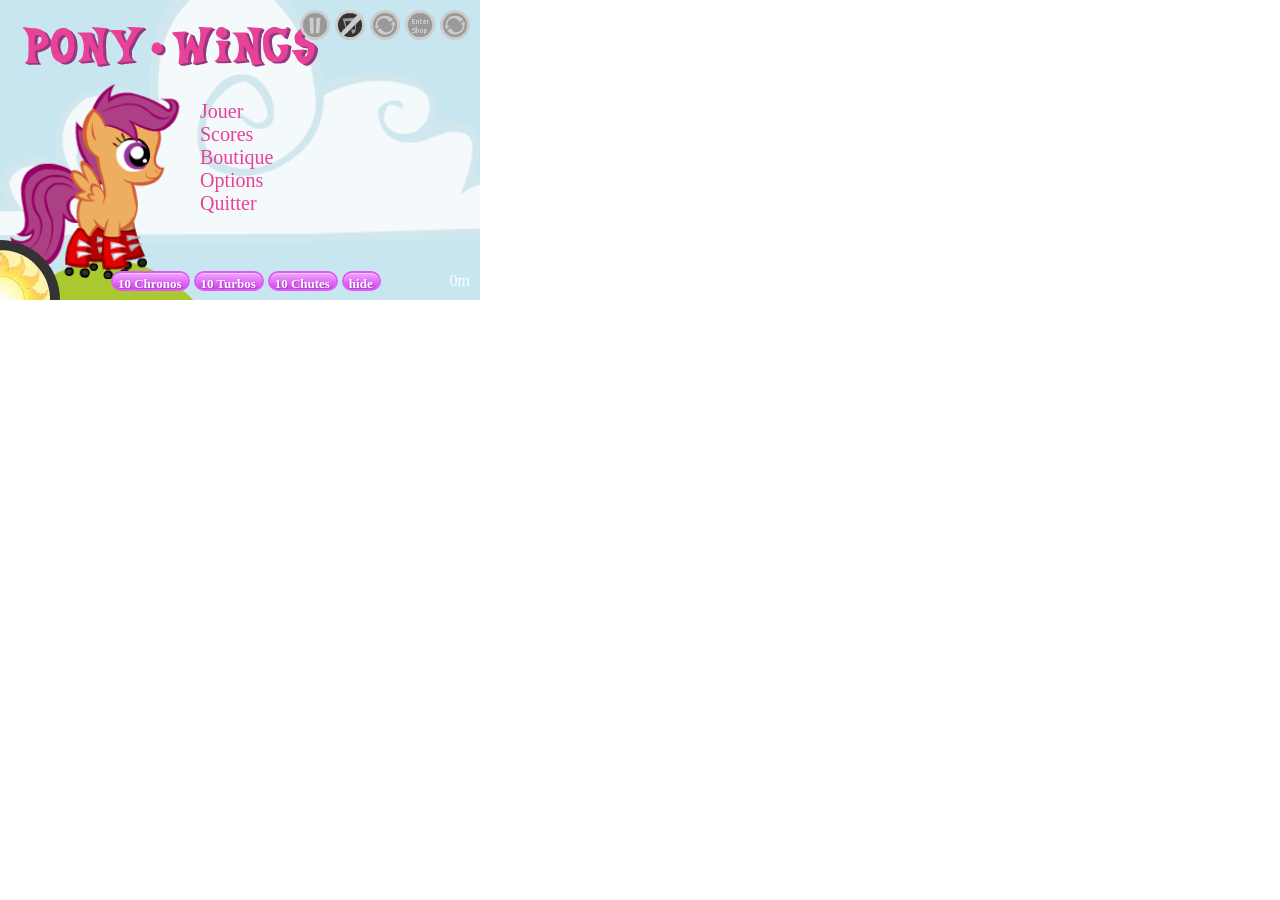
<file: castofly/index.html>
<!DOCTYPE html>

<!-- Update your html tag to include the itemscope and itemtype attributes -->
<html itemscope itemtype="http://schema.org/Game">

   <head>  
	<meta http-equiv="content-type" content="text/html; charset=UTF-8"/>   
   
     <!-- SOME METAINFO  -->
     <title>PONY WINGS</title>
     <LINK href="css/game.css" rel="stylesheet" type="text/css">
	 <base target="_blank" />
	 <link rel="icon" type="image/ico" href="art/favicon/scootwing.ico?">

	 <!-- Add the following three tags inside head -->
	 <meta itemprop="name" content="Pony Wings">
	 <meta itemprop="description" content="This would be a description of the content your users are sharing">
	 <meta itemprop="image" content="http://ponywings.nutcasenightmare.com">
     
     <!-- IOS STUFF -->
     <meta name="viewport" content="user-scalable=no, width=device-width, initial-scale=1.0, maximum-scale=1.0"/>
     <meta name="apple-mobile-web-app-capable" content="yes" />
     <meta name="apple-mobile-web-app-status-bar-style" content="white-translucent" />
     <link rel="apple-touch-icon-precomposed" href="art/icon/IconScootBack.png" />
     <link rel="apple-touch-startup-image" href="art/Loading.png" />  
	 <script>
		function toggleCASScreen(){
		    $("#CAStoreScreenContainer").hide();
		    return;
		    //$("#CAStoreScreenContainer").toggle();
		    if ($("#CAStoreScreenContainer").is(":hidden")){
			$("#CAStoreScreenContainer").show();
			//document.querySelector ("#toggleCASSLabel").innerHTML = "hide";
		    } else {
			$("#CAStoreScreenContainer").hide();
			//document.querySelector ("#toggleCASSLabel").innerHTML = "show";
		    }
		}
		function BlockMove(event) {
			if(!gameIsLoaded || !menu.isGameOver){
				event.preventDefault();
			}
		}
		var gameIsLoaded = false;
		var gameIsMobile = false;
		var notHomeScreened = gameIsMobile && !window.navigator.standalone;
	 </script>
		   
   </head>
   
   <body>
       
	<script>
	    window.onkeydown = function(event){if(gameIsLoaded){ kCont.keyDownHandler(event);}} ;
	    window.onkeyup = function(event){if(gameIsLoaded){ kCont.keyUpHandler(event); }};
	    //window.onblur = function(event){if(gameIsLoaded){ kCont.down=false; menu.pause(); }};
	    
	    window.onmousedown = function(event){if(gameIsLoaded){ if(event.pageX<360||event.pageY>45){ kCont.down = true; } }};
	    window.onmouseup = function(event){if(gameIsLoaded){ kCont.down = false; }};
   		
	    window.ontouchstart = function(event){
		if(gameIsLoaded){ 
		    if(event.touches[0].pageX<360||event.touches[0].pageY>45){ kCont.down = true; } 
		}; BlockMove(event);
	    }; window.ontouchend = function(event){if(gameIsLoaded){ kCont.down = false; }}; 
	    window.ontouchcancel = function(event){if(gameIsLoaded){ kCont.down = false; }}; 
	</script>
   		
	   <div style='position:fixed; top:0px; left:0px; width:500px; height:350px; margin: 0; padding: 0;'>   
	   	   
	   	   <!-- CANVAS DOM -->
	   	   <div id="background">
				<div id='loading'></div>
	   	   </div>
	   	   <div id="game_container" style='position:fixed; top:0px; left:0px; width:480px; height:300px; margin:0; padding:0;'>
		   	   <canvas id="game" width="480" height="300"> </canvas>
			   <canvas id="hud" width="480" height="300"></canvas>
			   <div id='instructions' style='position:relative; opacity:1'>
					<div class='title' style="position:absolute;top:20px;left:20px;"></div>
					<!-- <div style='position:absolute;top:100px;left:200px;width:270px;height:100px;color:#E84298;'>
				   		Scootaloo has always dreamed of flying, but her wings are too tiny.
				   		<br><br>
				   		Rollerscoot across hills to fly, catch speed-boosting parasprites, and outrace the sunset!
				   		<br><br>
				   		Press Screen or S to Scoot
			   		</div> -->
					<!-- Menu Principal -->
					<div id="MainMenu" style='position:absolute; top:100px; left:200px; width:270px; height:100px; font-size:20px; color:#E84298;'>
					    <div id="MainMenuPlay" onClick="PWG.pauseGame(); PWG.init(); PWG.startTheGame(); pony.startMoving = true;" onTouchStart="PWG.pauseGame(); PWG.init();  PWG.startTheGame();">Jouer</div>
					    <div id="MainMenuScores" onClick="document.getElementById('ScoreMenu').style.display = 'block'; document.getElementById('MainMenu').style.display = 'none';" onTouchStart="document.getElementById('ScoreMenu').style.display = 'block'; document.getElementById('MainMenu').style.display = 'none';">Scores</div>
					    <div id="MainMenuBoutique" onClick="document.getElementById('BoutiqueMenu').style.display = 'block'; document.getElementById('MainMenu').style.display = 'none';" onTouchStart="document.getElementById('BoutiqueMenu').style.display = 'block'; document.getElementById('MainMenu').style.display = 'none';">Boutique</div>
					    <div id="MainMenuOptions" onClick="menu.showOptionMenu ();" onTouchStart="menu.showOptionMenu ();">Options</div>
					    <div id="MainMenuQuit">Quitter</div>
					    <!-- <div id="MainMenuTestCAStore" onClick="pony.buyMoney(5);">Test SDK CAStore</div> -->
					    <!-- <div id="MainMenuTestSdk"><a href="CAStoreStarterKit-JS-master/www/index.html">Demo SDK Julien</a></div> -->
					</div>
					<!-- Sous-Menu des Options -->
					<div id="OptionMenu" style='position:absolute; top:100px; left:200px; width:270px; height:100px; font-size:20px; color:#E84298; display:none;'>
					    <div id="OptionMenuMuet" onClick="" onTouchStart="">Mode Silencieux : Désactivé</div>
					    <div id="OptionGameSpeed" onClick="menu.toggleGameSpeed();" onTouchStart="menu.toggleGameSpeed();">Vitesse du jeu : <span id="GameSpeed">100</span>%</div>
					    <div id="OptionMenuTailleTexte">Taille du Texte : Moyenne</div>
					    <div id="OptionMenuLangage" onClick="menu.toggleLanguage ();" onTouchStart="menu.toggleLanguage ();">Langue : <span id="OptionMenuLanguageName">Français</span></div>
					    <div id="OptionMenuCAStore">Compte CAStore : -</div>
					    <div id="OptionMenuBack" onClick="menu.exitFromOptionMenu ();" onTouchStart="menu.exitFromOptionMenu ();">Retour</div>
					</div>
					<!-- Sous-Menu des Scores -->
					<div id="ScoreMenu" style='position:absolute; top:100px; left:200px; width:270px; height:100px; font-size:20px; color:#E84298; display:none;'>
					    <div style="font-size:20px">High Scores</div>
					    <div style="font-size:16px">
						<div>1. Blondin <span style="float:right; margin-right:10px">125.683.654</span></div>
						<div>2. LaBrute <span style="float:right; margin-right:10px">83.654</span></div>
						<div>3. LeTruand <span style="float:right; margin-right:10px">3.654</span></div>
					    </div>
					    <div id="ScoreMenuBack" onClick="document.getElementById('ScoreMenu').style.display = 'none'; document.getElementById('MainMenu').style.display = 'block';" onTouchStart="document.getElementById('ScoreMenu').style.display = 'none'; document.getElementById('MainMenu').style.display = 'block';"> Retour </div>
					</div>
					<!-- Sous-Menu de la Boutique -->
					<div id="BoutiqueMenu" style='position:absolute; top:100px; left:200px; width:270px; height:100px; font-size:20px; color:#E84298; display:none;'>
					    Inventaire
					    <div id="BoutiqueMenuInventaire" style="font-size:16px; padding:4px; border:1px solid #E84298; border-radius:10px;"> 
						<div id="BoutiqueMenuInvTimeCount">
						    <span id="MenuBoutiqueThune"></span> Castos 
						    <button  class="itemButton"  onClick="pony.buyMoney(50);" style="float:right; margin-right:0px;">Acheter 50 Castos</button>
						</div> <div id="BoutiqueMenuInvTimeCount">
						    <span id="chronoCountMM"></span> Chronos 
						    <button  class="itemButton"  onClick="pony.buyChrono(1);" style="float:right; margin-right:0px;">Acheter 1 Chrono</button>
						</div> <div id="BoutiqueMenuInvTurboCount">
						    <span id="turboCountMM"></span> Turbos
						    <button  class="itemButton"  onClick="pony.buyTurbo(1);" style="float:right; margin-right:0px;">Acheter1 Turbo</button>
						</div> <div id="BoutiqueMenuInvParachuteCount">
						    <span id="parachuteCountMM"></span> Chutes
						    <button   class="itemButton" onClick="pony.buyParachute(1);" style="float:right; margin-right:0px;">Acheter 1 Chute</button></div>
					    </div>
					    <div id="BoutiqueMenuBack" onClick="document.getElementById('BoutiqueMenu').style.display = 'none'; document.getElementById('MainMenu').style.display = 'block';" onTouchStart="document.getElementById('BoutiqueMenu').style.display = 'none'; document.getElementById('MainMenu').style.display = 'block';">Retour</div>
					</div>
			   </div>
			   <div id="hud_screen">
					<div style="position:absolute;top:0;right:0;margin:10px;width:180px">
						<div class="hud_button" id="breset2" 
								ontouchstart="if(pony.startMoving){PWG.pauseGame();PWG.init();PWG.startTheGame();}" 
								onclick='if(pony.startMoving){PWG.pauseGame();PWG.init();PWG.startTheGame();}'></div>					    
						<div class="hud_button" id="bboutique" 
								ontouchstart='menu.toggleBoutique();'
								onclick='menu.toggleBoutique();'></div>
						<div class="hud_button" id="breset" 
								ontouchstart="if(pony.startMoving){PWG.pauseGame();PWG.init();PWG.startTheGame();}" 
								onclick='if(pony.startMoving){PWG.pauseGame();PWG.init();PWG.startTheGame();}'></div>
						<div class="hud_button" id="bmusic" 
								ontouchstart='menu.toggleAudio();'
								onclick='menu.toggleAudio();'></div>
						<div class="hud_button" id="bpause" 
								ontouchstart='menu.togglePause();'
								onclick='menu.togglePause();'></div>
					</div>
			   		<span style="position:absolute;right:0;bottom:0;margin:10px" id="points">0</span>
			   </div>
			   
			    <div id="item_screen" style="position:fixed; top:270px; left:110px; margin:1px;">
				<button class="itemButton" onClick="pony.useChrono ();"><span id="chronoCount"></span> <span id="chronoButtonLabel">Chronos</span></button>
				<button class="itemButton" onClick="pony.useTurbo ();"><span id="turboCount"></span> <span id="turboButtonLabel">Turbos</span></button>
				<button class="itemButton" onClick="pony.useParachute ();"><span id="parachuteCount"></span> <span id="parachuteButtonLabel">Chutes</span></button>
				<button  class="itemButton" onClick="toggleCASScreen ();"><span id="toggleCASSLabel">hide</span></button>
			    </div>
			   
			   <div id="boutique">
				<div id="container2" style="position:absolute; top:50px; left:100px; background-color:#888888; opacity:0.75;">
				    <h3 align="center">Boutique</h3>
				    Acheter :<br>
				    <button  class="itemButton" onClick="pony.buyChrono (1); ">1</button>
				    <button  class="itemButton" onClick="pony.buyChrono (2); ">2</button> Chronos<br>
				    <button  class="itemButton" onClick="pony.buyTurbo (1);">1</button> 
				    <button  class="itemButton" onClick="pony.buyTurbo (2);">2</button> Turbos <br>
				    <button  class="itemButton" onClick="pony.buyParachute(1);">1</button>
				    <button  class="itemButton" onClick="pony.buyParachute(2);">2</button> Chutes <br>
				    <div align="center"><button class="itemButton" onClick="menu.exitBoutique();">Quitter la Boutique</button></div>
				</div>
			   </div>
			   
			    <!-- Fenêtre de connexion au CAStore -->
			    <div id="CAStoreScreenContainer" style="resize:both; display:'none'; width:0px; height:0px; position:fixed; top:'20px'; left:'20px';">
				<div id="CAStoreScreen" style="resize:both;"></div>
			    </div>
			    <!--
			    <iframe id="authScreen"></iframe>
			    <iframe id="transferScreen"></iframe>
			    -->
			    <div id="screen">
		   	   		<div id="shade"></div>
		   	   		<div id="container">
		   	   			<div class="center0">
		   	   				<div class="center1">
				   	   			<div class="center2">
									<div id='pause' class="screenMenu">
										<div class='title' style="background-position:0 -100px;"></div>
										<div class='stats' id='main' style='font-size:16px'>
											Press the Play button<br>to resume flight
											<div id='homeScreen'>
												<img src='art/icon/HomeScreen.png'/>
												<div>
													<span id='title'><br>PLAY ME as a FULLSCREEN APP<br></span>
													<span style='font-size:12px;'>
														Open up your mobile browser's menu below<br>And select Add to Home Screen
													</span>
												</div>
											</div>
										</div>
									</div>
									<div id='gameover' class="screenMenu" style="top:40px;" >
										<div class="center2" style="width:400px;">
											<div class='title' style="background-position:0 -50px;"></div>
											<div class='stats' id='main'>
												Scootaloo flew <span id='stats_points'>1337m</span> today!
											</div>
											<div class='stats'>
												<div id='desc'>max altitude</div>
												<div id='score'><span id='stats_altitude'>20</span> m</div>
											</div>
											<div class='stats'>
												<div id='desc'>max velocity</div>
												<div id='score'><span id='stats_velocity'>20</span> kph</div>
											</div>
											<div class='stats'>
												<div id='desc'>parasprites</div>
												<div id='score'><span id='stats_parasprites'>20</span></div>
											</div>
											<div class='stats' id='main' style='margin-top:10px;font-size:16px'>
												Press Restart button or S to Start a new day
											</div>
											
											<div class='stats' id='yougotta'>
												
												<!-- FACEBOOK -->
												<div class='gotta_button social' style='margin-right:-3px'>
													<div id='fb-root'></div>
													<div class='fb-like' data-href='http://ponywings.nutcasenightmare.com' data-send='false' data-layout='box_count' data-width='50' data-show-faces='false'></div>
												</div>
												
												<!-- TWITTER -->
												<div class='gotta_button social' style='margin-right:3px'>
													<a href='https://twitter.com/share' class='twitter-share-button' id='twitter_thing'
														data-url='http://ponywings.nutcasenightmare.com' 
														data-text='Today I roller-scooted and flew across the hills of Equestria! Play Pony Wings:' 
														data-count='vertical'
														data-via='ncasenmare'>Tweet</a>
												</div>
												
												<!-- GOOGLE -->
												<div class='gotta_button social'>
													<!-- Place this tag where you want the +1 button to render -->
													<!-- <g:plusone size='tall'></g:plusone> -->
												</div>
												
												<!-- THE SITE -->
												<a href='http://ponywings.nutcasenightmare.com'>
													<img src='art/icon/PonyWingsSite.png' width='60' height='60' class='gotta_button' />
												</a>
												
												<!-- EMBED 
												<div class='gotta_button' id='gb_embed'></div>-->
												
												<!-- MOBILE -->
												<a href='http://ponywings.nutcasenightmare.com'>
													<div class='gotta_button' id='gb_mobile' style='margin-right:0px'></div>
												</a>
												
											</div>
											
										</div>
									</div>
								</div>
			   	   			</div>
		   	   			</div>
		   	   		</div>
		   	   </div>
	   	   </div>
		   
		    <!-- Import JS files -->
		    <script type="text/javascript" src="CAStoreStarterKit-JS-master/www/js/demo/jquery-1.11.0.min.js"></script>
		   <!-- Pony Wings -->
		   <script src="src/HUD.js"></script>
		   <script src="src/Menu.js"></script>
		   <script src="src/Background.js"></script>
		   <script src="src/Pony.js"></script>
		   <script src="src/Terrain.js"></script>
		   <script src="src/TerrainProp.js"></script>
		    <script src="src/KeyCont.js"></script>
		   <script src="src/MusicLoop.js"></script>
		   <script src="src/PonyWingsGame.js"></script>
		    <!-- Required inclusion for CAStore -->
		    <script type="text/javascript" src="CAStoreStarterKit-JS-master/www/js/lib/sha1.js"></script>
		    <script type="text/javascript" src="CAStoreStarterKit-JS-master/www/js/lib/oauth.js"></script>
		    <script type="text/javascript" src="CAStoreStarterKit-JS-master/www/js/lib/castore.js"></script>   
		    <!-- Our CAStore -->
		    <script src="src/OurCAStore.js"></script>
		   <script type="text/javascript">
		   		var enterFrameRate;
		   		var drawFrameRate;
		   		if(gameIsMobile){
		   			drawFrameRate = 1000/4;
		   			enterFrameRate = 1000/40;
		   		}else{
					drawFrameRate = 1000/60;
					enterFrameRate = 1000/60;
				}
				canvas = document.getElementById('game');
				ctx = canvas.getContext('2d');
				hudCanvas = document.getElementById('hud');
				hudCTX = hudCanvas.getContext('2d');
				//function alert(){} // Mutes alerts.
			
				PWG.loadArtAssets();
				PWG.init();
		   </script>
		   
		</div>

   </body> 
    
</html> 

<!-- SOCIAL NETWORKS -->
 
<!-- Facebook -->
<script>/*(function(d, s, id) {
  var js, fjs = d.getElementsByTagName(s)[0];
  if (d.getElementById(id)) {return;}
  js = d.createElement(s); js.id = id;
  js.src = "//connect.facebook.net/en_US/all.js#xfbml=1";
  fjs.parentNode.insertBefore(js, fjs);
}(document, "script", "facebook-jssdk"));*/</script>

<!-- Twitter -->
<!--
<script type="text/javascript" src="//platform.twitter.com/widgets.js"></script>
-->

<!-- Google -->
<script type="text/javascript">/*
  (function() {
    var po = document.createElement("script"); po.type = "text/javascript"; po.async = true;
    po.src = "https://apis.google.com/js/plusone.js";
    var s = document.getElementsByTagName("script")[0]; s.parentNode.insertBefore(po, s);
  })();
*/</script>
</file>
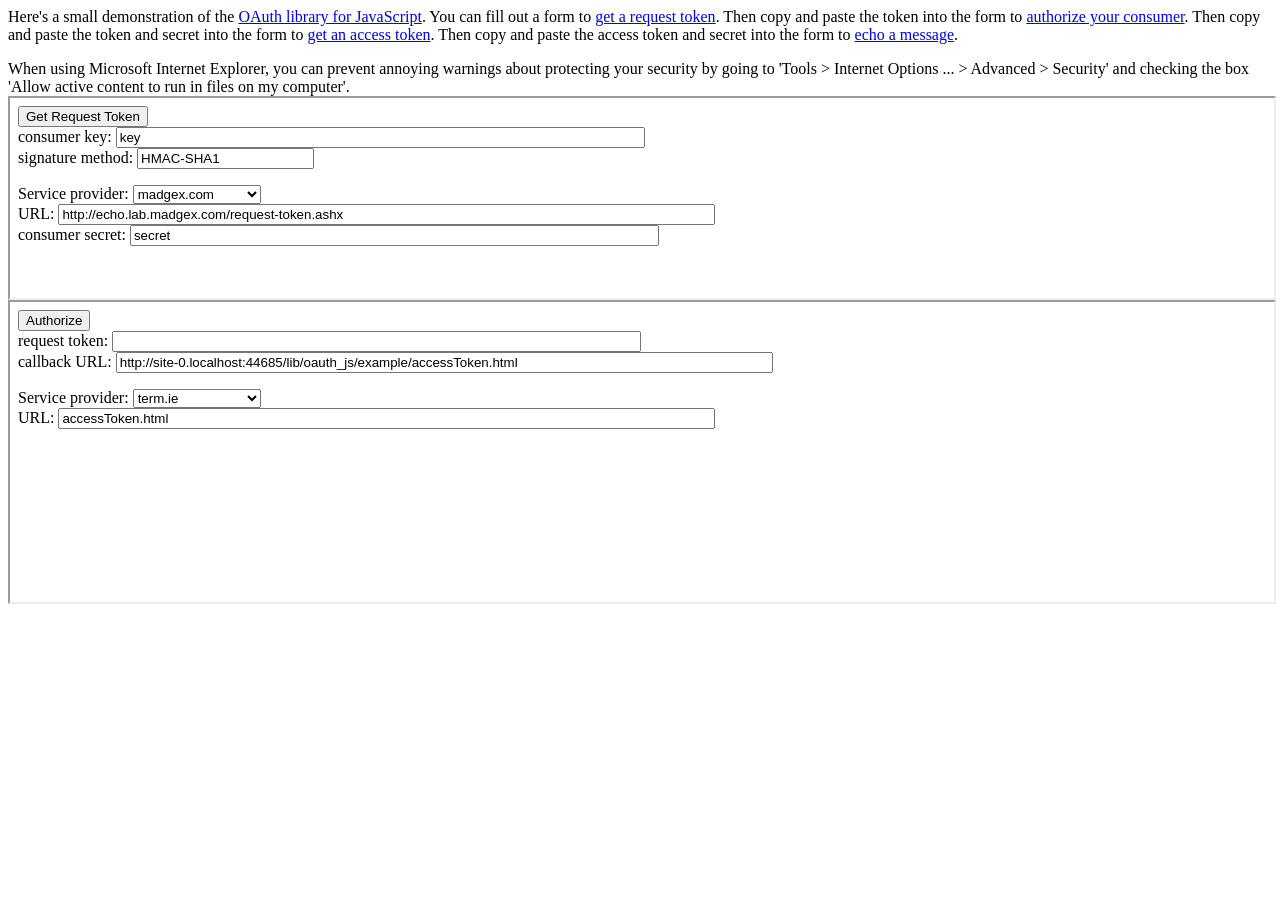
<file: lib/oauth_js/example/index.html>
<HTML>
  <body>
Here's a small demonstration of the
<a href="http://oauth.googlecode.com/svn/code/javascript/">OAuth library for JavaScript</a>.
You can fill out a form to
<a href="requestToken.html" target="_blank">get a request token</a>.
Then copy and paste the token into the form to
<a href="authorize.html" target="_blank">authorize your consumer</a>.
Then copy and paste the token and secret into the form to
<a href="accessToken.html" target="_blank">get an access token</a>.
Then copy and paste the access token and secret into the form to
<a href="echo.html" target="_blank">echo a message</a>.
<p>
When using Microsoft Internet Explorer, you can prevent annoying warnings
about protecting your security by going to
'Tools > Internet Options ... > Advanced > Security'
and checking the box
'Allow active content to run in files on my computer'.
<iframe width="100%" height="200" src="requestToken.html"></iframe>
<iframe width="100%" height="300" src="authorize.html"></iframe>
  </body>
</HTML>
</file>
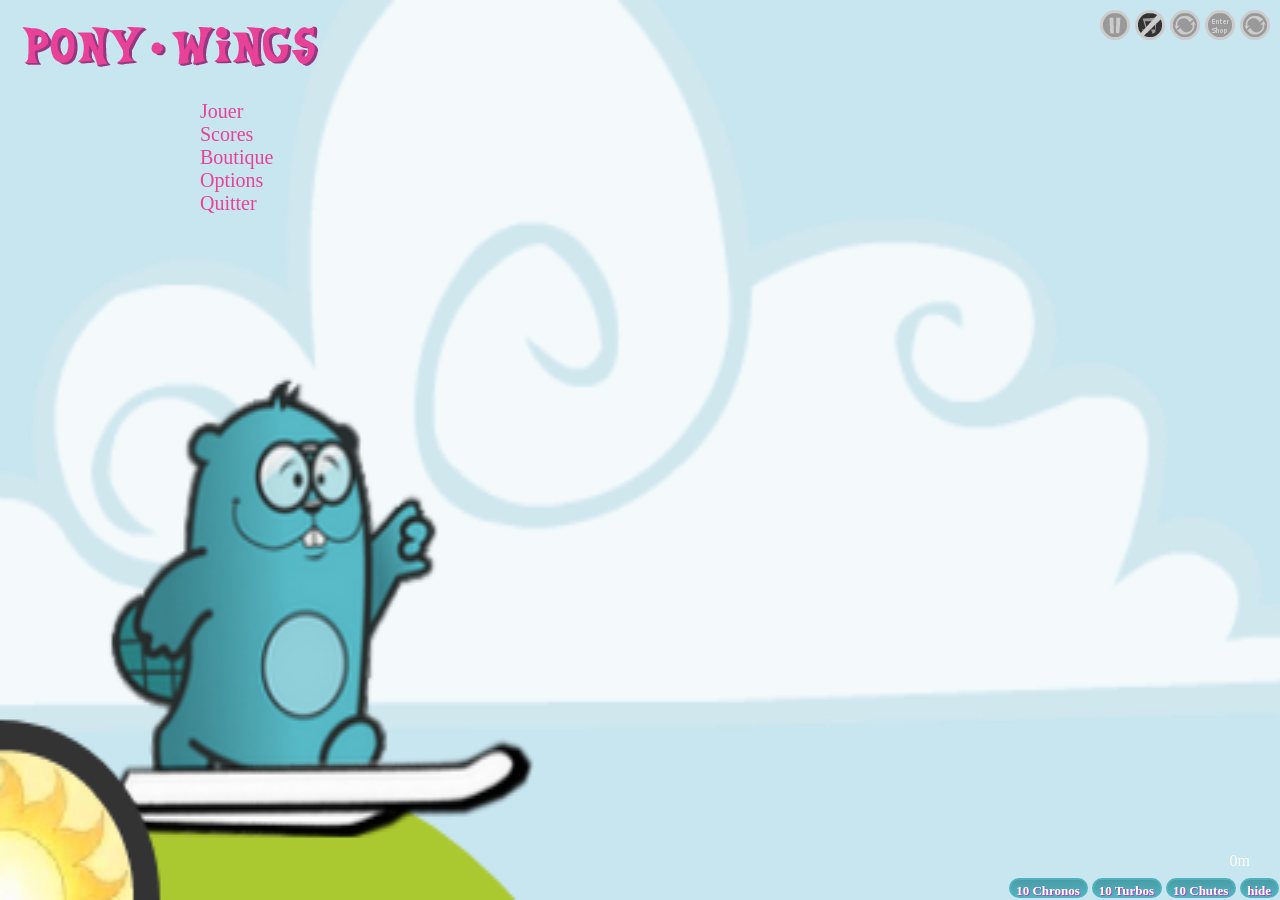
<file: CastoFlyProject/CastoFly/src/main/assets/castofly/index.html>
<!DOCTYPE html>

<!-- Update your html tag to include the itemscope and itemtype attributes -->
<html itemscope itemtype="http://schema.org/Game">

   <head>
	<meta http-equiv="content-type" content="text/html; charset=UTF-8"/>

     <!-- SOME METAINFO  -->
     <title>PONY WINGS</title>
     <LINK href="css/game.css" rel="stylesheet" type="text/css">
	 <base target="_blank" />
	 <link rel="icon" type="image/ico" href="art/favicon/scootwing.ico?">

	 <!-- Add the following three tags inside head -->
	 <meta itemprop="name" content="Pony Wings">
	 <meta itemprop="description" content="This would be a description of the content your users are sharing">
	 <meta itemprop="image" content="http://ponywings.nutcasenightmare.com">

     <!-- IOS STUFF -->
     <meta name="viewport" content="user-scalable=no, width=device-width, height=device-height, initial-scale=1.0, maximum-scale=1.0"/>
     <meta name="apple-mobile-web-app-capable" content="yes" />
     <meta name="apple-mobile-web-app-status-bar-style" content="white-translucent" />
     <link rel="apple-touch-icon-precomposed" href="art/icon/IconScootBack.png" />
     <link rel="apple-touch-startup-image" href="art/Loading.png" />
	 <script>
		function toggleCASScreen(){
		    $("#CAStoreScreenContainer").hide();
		    return;
		    //$("#CAStoreScreenContainer").toggle();
		    if ($("#CAStoreScreenContainer").is(":hidden")){
			$("#CAStoreScreenContainer").show();
			//document.querySelector ("#toggleCASSLabel").innerHTML = "hide";
		    } else {
			$("#CAStoreScreenContainer").hide();
			//document.querySelector ("#toggleCASSLabel").innerHTML = "show";
		    }
		}
		function BlockMove(event) {
			if(!gameIsLoaded || !menu.isGameOver){
				event.preventDefault();
			}
		}
		var gameIsLoaded = true;
		var gameIsMobile = false;
		var notHomeScreened = gameIsMobile && !window.navigator.standalone;
	 </script>

   </head>

   <body>
       
	<script>
	    window.onkeydown = function(event){if(gameIsLoaded){ kCont.keyDownHandler(event);}} ;
	    window.onkeyup = function(event){if(gameIsLoaded){ kCont.keyUpHandler(event); }};
	    //window.onblur = function(event){if(gameIsLoaded){ kCont.down=false; menu.pause(); }};
	    
	    window.onmousedown = function(event){if(gameIsLoaded){ if(event.pageX<360||event.pageY>45){ kCont.down = true; } }};
	    window.onmouseup = function(event){if(gameIsLoaded){ kCont.down = false; }};
   		
	    window.ontouchstart = function(event){
		if(gameIsLoaded){ 
		    if(event.touches[0].pageX<360||event.touches[0].pageY>45){ kCont.down = true; } 
		}; BlockMove(event);
	    }; window.ontouchend = function(event){if(gameIsLoaded){ kCont.down = false; }}; 
	    window.ontouchcancel = function(event){if(gameIsLoaded){ kCont.down = false; }}; 
	</script>
   		
	   <!--<div style='position:fixed; top:0px; left:0px; width:500px; height:350px; margin: 0; padding: 0;'>-->
	   	   <div>
	   	   <!-- CANVAS DOM -->
	   	   <div id="background">
				<div id='loading'></div>
	   	   </div>
	   	   <div id="game_container" style='position:fixed; top:0px; left:0px; width:100%; height:100%; margin:0; padding:0;'>
		   	   <canvas id="game" width="480" height="300"> </canvas>
			   <canvas id="hud" width="480" height="300"></canvas>
			   <div id='instructions' style='position:relative; opacity:1'>
					<div class='title' style="position:absolute;top:20px;left:20px;"></div>
					<!-- <div style='position:absolute;top:100px;left:200px;width:270px;height:100px;color:#E84298;'>
				   		Scootaloo has always dreamed of flying, but her wings are too tiny.
				   		<br><br>
				   		Rollerscoot across hills to fly, catch speed-boosting parasprites, and outrace the sunset!
				   		<br><br>
				   		Press Screen or S to Scoot
			   		</div> -->
					<!-- Menu Principal -->
					<div id="MainMenu" style='position:absolute; top:100px; left:200px; width:270px; height:100px; font-size:20px; color:#E84298;'>
					    <div id="MainMenuPlay" onClick="PWG.pauseGame(); PWG.init(); PWG.startTheGame(); pony.startMoving = true;" onTouchStart="PWG.pauseGame(); PWG.init(); PWG.startTheGame(); pony.startMoving = true;">Jouer</div>
					    <div id="MainMenuScores" onClick="document.getElementById('ScoreMenu').style.display = 'block'; document.getElementById('MainMenu').style.display = 'none';" onTouchStart="document.getElementById('ScoreMenu').style.display = 'block'; document.getElementById('MainMenu').style.display = 'none';">Scores</div>
					    <div id="MainMenuBoutique" onClick="document.getElementById('BoutiqueMenu').style.display = 'block'; document.getElementById('MainMenu').style.display = 'none';" onTouchStart="document.getElementById('BoutiqueMenu').style.display = 'block'; document.getElementById('MainMenu').style.display = 'none';">Boutique</div>
					    <div id="MainMenuOptions" onClick="menu.showOptionMenu ();" onTouchStart="menu.showOptionMenu ();">Options</div>
					    <div id="MainMenuQuit">Quitter</div>
					    <!-- <div id="MainMenuTestCAStore" onClick="pony.buyMoney(5);">Test SDK CAStore</div> -->
					    <!-- <div id="MainMenuTestSdk"><a href="CAStoreStarterKit-JS-master/www/index.html">Demo SDK Julien</a></div> -->
					</div>
					<!-- Sous-Menu des Options -->
					<div id="OptionMenu" style='position:absolute; top:100px; left:200px; width:270px; height:100px; font-size:20px; color:#E84298; display:none;'>
					    <div id="OptionMenuMuet" onClick="" onTouchStart="">Mode Silencieux : Désactivé</div>
					    <div id="OptionGameSpeed" onClick="menu.toggleGameSpeed();" onTouchStart="menu.toggleGameSpeed();">Vitesse du jeu : <span id="GameSpeed">100</span>%</div>
					    <div id="OptionMenuTailleTexte">Taille du Texte : Moyenne</div>
					    <div id="OptionMenuLangage" onClick="menu.toggleLanguage ();" onTouchStart="menu.toggleLanguage ();">Langue : <span id="OptionMenuLanguageName">Français</span></div>
					    <div id="OptionMenuCAStore">Compte CAStore : -</div>
					    <div id="OptionMenuBack" onClick="menu.exitFromOptionMenu ();" onTouchStart="menu.exitFromOptionMenu ();">Retour</div>
					</div>
					<!-- Sous-Menu des Scores -->
					<div id="ScoreMenu" style='position:absolute; top:100px; left:200px; width:270px; height:100px; font-size:20px; color:#E84298; display:none;'>
					    <div style="font-size:20px">High Scores</div>
					    <div style="font-size:16px">
						<div>1. Blondin <span style="float:right; margin-right:10px">125.683.654</span></div>
						<div>2. LaBrute <span style="float:right; margin-right:10px">83.654</span></div>
						<div>3. LeTruand <span style="float:right; margin-right:10px">3.654</span></div>
					    </div>
					    <div id="ScoreMenuBack" onClick="document.getElementById('ScoreMenu').style.display = 'none'; document.getElementById('MainMenu').style.display = 'block';" onTouchStart="document.getElementById('ScoreMenu').style.display = 'none'; document.getElementById('MainMenu').style.display = 'block';"> Retour </div>
					</div>
					<!-- Sous-Menu de la Boutique -->
					<div id="BoutiqueMenu" style='position:absolute; top:100px; left:200px; width:270px; height:100px; font-size:20px; color:#E84298; display:none;'>
					    Inventaire
					    <div id="BoutiqueMenuInventaire" style="font-size:16px; padding:4px; border:1px solid #E84298; border-radius:10px;"> 
						<div id="BoutiqueMenuInvTimeCount">
						    <span id="MenuBoutiqueThune"></span> Castos 
						    <div  class="itemButton" onTouchStart="pony.buyMoney(50);" onClick="pony.buyMoney(50);"  style="float:right; margin-right:0px;">Acheter 50 Castos</div>
						</div> <div id="BoutiqueMenuInvTimeCount">
						    <span id="chronoCountMM"></span> Chronos 
						    <button  class="itemButton"  onClick="pony.buyChrono(1);" onTouchStart="pony.buyChrono(1);" style="float:right; margin-right:0px;">Acheter 1 Chrono</button>
						</div> <div id="BoutiqueMenuInvTurboCount">
						    <span id="turboCountMM"></span> Turbos
						    <button  class="itemButton"  onClick="pony.buyTurbo(1);" onTouchStart="pony.buyTurbo(1);" style="float:right; margin-right:0px;">Acheter1 Turbo</button>
						</div> <div id="BoutiqueMenuInvParachuteCount">
						    <span id="parachuteCountMM"></span> Chutes
						    <button   class="itemButton" onClick="pony.buyParachute(1);" onTouchStart="pony.buyParachute(1);" style="float:right; margin-right:0px;">Acheter 1 Chute</button></div>
					    </div>
					    <div id="BoutiqueMenuBack" onClick="document.getElementById('BoutiqueMenu').style.display = 'none'; document.getElementById('MainMenu').style.display = 'block';" onTouchStart="document.getElementById('BoutiqueMenu').style.display = 'none'; document.getElementById('MainMenu').style.display = 'block';">Retour</div>
					</div>
			   </div>
			   <div id="hud_screen">
					<div style="position:absolute;top:0;right:0;margin:10px;width:180px">
						<div class="hud_button" id="breset2" 
								ontouchstart="if(pony.startMoving){PWG.pauseGame();PWG.init();PWG.startTheGame();}" 
								onclick='if(pony.startMoving){PWG.pauseGame();PWG.init();PWG.startTheGame();}'></div>					    
						<div class="hud_button" id="bboutique" 
								ontouchstart='menu.toggleBoutique();'
								onclick='menu.toggleBoutique();'></div>
						<div class="hud_button" id="breset" 
								ontouchstart="if(pony.startMoving){PWG.pauseGame();PWG.init();PWG.startTheGame();}" 
								onclick='if(pony.startMoving){PWG.pauseGame();PWG.init();PWG.startTheGame();}'></div>
						<div class="hud_button" id="bmusic" 
								ontouchstart='menu.toggleAudio();'
								onclick='menu.toggleAudio();'></div>
						<div class="hud_button" id="bpause" 
								ontouchstart='menu.togglePause();'
								onclick='menu.togglePause();'></div>
					</div>


			   </div>
               <span style="position:absolute;right:0;bottom:0;margin:30px" id="points">0</span>
               <div id="item_screen" style="position:fixed; bottom:0; right:0; margin:1px;">
                   <button class="itemButton" onClick="pony.useChrono ();" onTouchStart="pony.useChrono();"><span id="chronoCount"></span> <span id="chronoButtonLabel">Chronos</span></button>
                   <button class="itemButton" onClick="pony.useTurbo ();" onTouchStart="pony.useTurbo ();"><span id="turboCount"></span> <span id="turboButtonLabel">Turbos</span></button>
                   <button class="itemButton" onClick="pony.useParachute ();" onTouchStart="pony.useParachute ();"><span id="parachuteCount"></span> <span id="parachuteButtonLabel">Chutes</span></button>
                   <button  class="itemButton" onClick="toggleCASScreen ();" onTouchStart="toggleCASScreen ();"><span id="toggleCASSLabel">hide</span></button>
               </div>

			   
			   <div id="boutique">
				<div id="container2" style="position:absolute; top:50px; left:100px; background-color:#888888; opacity:0.75;">
				    <h3 align="center">Boutique</h3>
				    Acheter :<br>
				    <button  class="itemButton" onClick="pony.buyChrono (1);" onTouchStart="pony.buyChrono (1); ">1</button>
				    <button  class="itemButton" onClick="pony.buyChrono (2);" onTouchStart="pony.buyChrono (2);">2</button> Chronos<br>
				    <button  class="itemButton" onClick="pony.buyTurbo (1);" onTouchStart="pony.buyTurbo (1);">1</button>
				    <button  class="itemButton" onClick="pony.buyTurbo (2);" onTouchStart="pony.buyTurbo (2);">2</button> Turbos <br>
				    <button  class="itemButton" onClick="pony.buyParachute(1);" onTouchStart="pony.buyParachute(1);">1</button>
				    <button  class="itemButton" onClick="pony.buyParachute(2);" onTouchStart="pony.buyParachute(2);">2</button> Chutes <br>
				    <div align="center"><button class="itemButton" onClick="menu.exitBoutique();" onTouchStart="menu.exitBoutique();">Quitter la Boutique</button></div>
				</div>
			   </div>
			   
			    <!-- Fenêtre de connexion au CAStore -->
			    <div id="CAStoreScreenContainer" style="resize:both; display:'none'; width:0px; height:0px; position:fixed; top:'20px'; left:'20px';">
				<div id="CAStoreScreen" style="resize:both;"></div>
			    </div>
			    <!--
			    <iframe id="authScreen"></iframe>
			    <iframe id="transferScreen"></iframe>
			    -->
			    <div id="screen">
		   	   		<div id="shade"></div>
		   	   		<div id="container">
		   	   			<div class="center0">
		   	   				<div class="center1">
				   	   			<div class="center2">
									<div id='pause' class="screenMenu">
										<div class='title' style="background-position:0 -100px;"></div>
										<div class='stats' id='main' style='font-size:16px'>
											Appuyez sur le bouton jouer<br>pour reprendre la partie
											<div id='homeScreen'>
												<img src='art/icon/HomeScreen.png'/>
												<div>
													<span id='title'><br>PLAY ME as a FULLSCREEN APP<br></span>
													<span style='font-size:12px;'>
														Open up your mobile browser's menu below<br>And select Add to Home Screen
													</span>
												</div>
											</div>
										</div>
									</div>
									<div id='gameover' class="screenMenu" style="top:40px;" >
										<div class="center2" style="width:400px;">
											<div class='title' style="background-position:0 -50px;"></div>
											<div class='stats' id='main'>
												CastoBoy a parcouru <span id='stats_points'>1337m</span> !
											</div>
											<div class='stats'>
												<div id='desc'>Altitude Max:</div>
												<div id='score'><span id='stats_altitude'>20</span> m</div>
											</div>
											<div class='stats'>
												<div id='desc'>Vitesse Max:</div>
												<div id='score'><span id='stats_velocity'>20</span> km/h</div>
											</div>
											<div class='stats'>
												<div id='desc'>Bonus</div>
												<div id='score'><span id='stats_parasprites'>20</span></div>
											</div>
											<div class='stats' id='main' style='margin-top:10px;font-size:16px'>
											 Aie, perdu, vous pouvez recommencer !
											</div>
											
											<div class='stats' id='yougotta'>
												
												<!-- FACEBOOK
												<div class='gotta_button social' style='margin-right:-3px'>
													<div id='fb-root'></div>
													<div class='fb-like' data-href='http://ponywings.nutcasenightmare.com' data-send='false' data-layout='box_count' data-width='50' data-show-faces='false'></div>
												</div>
												-->
												<!-- TWITTER
												<div class='gotta_button social' style='margin-right:3px'>
													<a href='https://twitter.com/share' class='twitter-share-button' id='twitter_thing'
														data-url='http://castofly.orion.cx'
														data-text='Today I skied and flew across the hills of CastoLand! Play Castofly with me:'
														data-count='vertical'
														data-via='jeanminouflet'>Tweet</a>
												</div>-->
												
												<!-- GOOGLE
												<div class='gotta_button social'>-->
													<!-- Place this tag where you want the +1 button to render -->
													<!-- <g:plusone size='tall'></g:plusone>
												</div>-->
												
												<!-- THE SITE
												<a href='http://orion.cx'>
													<img src='art/icon/PonyWingsSite.png' width='60' height='60' class='gotta_button' />
												</a>-->
												
												<!-- EMBED 
												<div class='gotta_button' id='gb_embed'></div>-->
												
												<!-- MOBILE --><!--
												<a href='http://orion.cx'>
													<div class='gotta_button' id='gb_mobile' style='margin-right:0px'></div>
												</a>-->
												
											</div>
											
										</div>
									</div>
								</div>
			   	   			</div>
		   	   			</div>
		   	   		</div>
		   	   </div>
	   	   </div>
		   
		    <!-- Import JS files -->
		    <script type="text/javascript" src="CAStoreStarterKit-JS-master/www/js/demo/jquery-1.11.0.min.js"></script>
		   <!-- Pony Wings -->
		   <script src="src/HUD.js"></script>
		   <script src="src/Menu.js"></script>
		   <script src="src/Background.js"></script>
		   <script src="src/Pony.js"></script>
		   <script src="src/Terrain.js"></script>
		   <script src="src/TerrainProp.js"></script>
		    <script src="src/KeyCont.js"></script>
		   <script src="src/MusicLoop.js"></script>
		   <script src="src/PonyWingsGame.js"></script>
		    <!-- Required inclusion for CAStore -->
		    <script type="text/javascript" src="CAStoreStarterKit-JS-master/www/js/lib/sha1.js"></script>
		    <script type="text/javascript" src="CAStoreStarterKit-JS-master/www/js/lib/oauth.js"></script>
            <script type="text/javascript" src="CAStoreStarterKit-JS-master/www/js/lib/castore.js"></script>
            <script type="text/javascript" src="CAStoreStarterKit-JS-master/www/js/lib/jquery-1.11.0.min.js"></script>

		    <!-- Our CAStore -->
		    <script src="src/OurCAStore.js"></script>
		   <script type="text/javascript">
		   		var enterFrameRate;
		   		var drawFrameRate;
		   		if(gameIsMobile){
		   			drawFrameRate = 1000/80;
		   			enterFrameRate = 1000/80;
		   		}else{
					drawFrameRate = 1000/80;
					enterFrameRate = 1000/80;
				}
				canvas = document.getElementById('game');
				ctx = canvas.getContext('2d');
				hudCanvas = document.getElementById('hud');
				hudCTX = hudCanvas.getContext('2d');
				//function alert(){} // Mutes alerts.
			
				PWG.loadArtAssets();
				PWG.init();
		   </script>
		   
		</div>

   </body> 
    
</html> 

<!-- SOCIAL NETWORKS -->
 
<!-- Facebook -->
<script>/*(function(d, s, id) {
  var js, fjs = d.getElementsByTagName(s)[0];
  if (d.getElementById(id)) {return;}
  js = d.createElement(s); js.id = id;
  js.src = "//connect.facebook.net/en_US/all.js#xfbml=1";
  fjs.parentNode.insertBefore(js, fjs);
}(document, "script", "facebook-jssdk"));*/</script>

<!-- Twitter -->
<!--
<script type="text/javascript" src="//platform.twitter.com/widgets.js"></script>
-->

<!-- Google -->
<script type="text/javascript">/*
  (function() {
    var po = document.createElement("script"); po.type = "text/javascript"; po.async = true;
    po.src = "https://apis.google.com/js/plusone.js";
    var s = document.getElementsByTagName("script")[0]; s.parentNode.insertBefore(po, s);
  })();
*/</script>
</file>
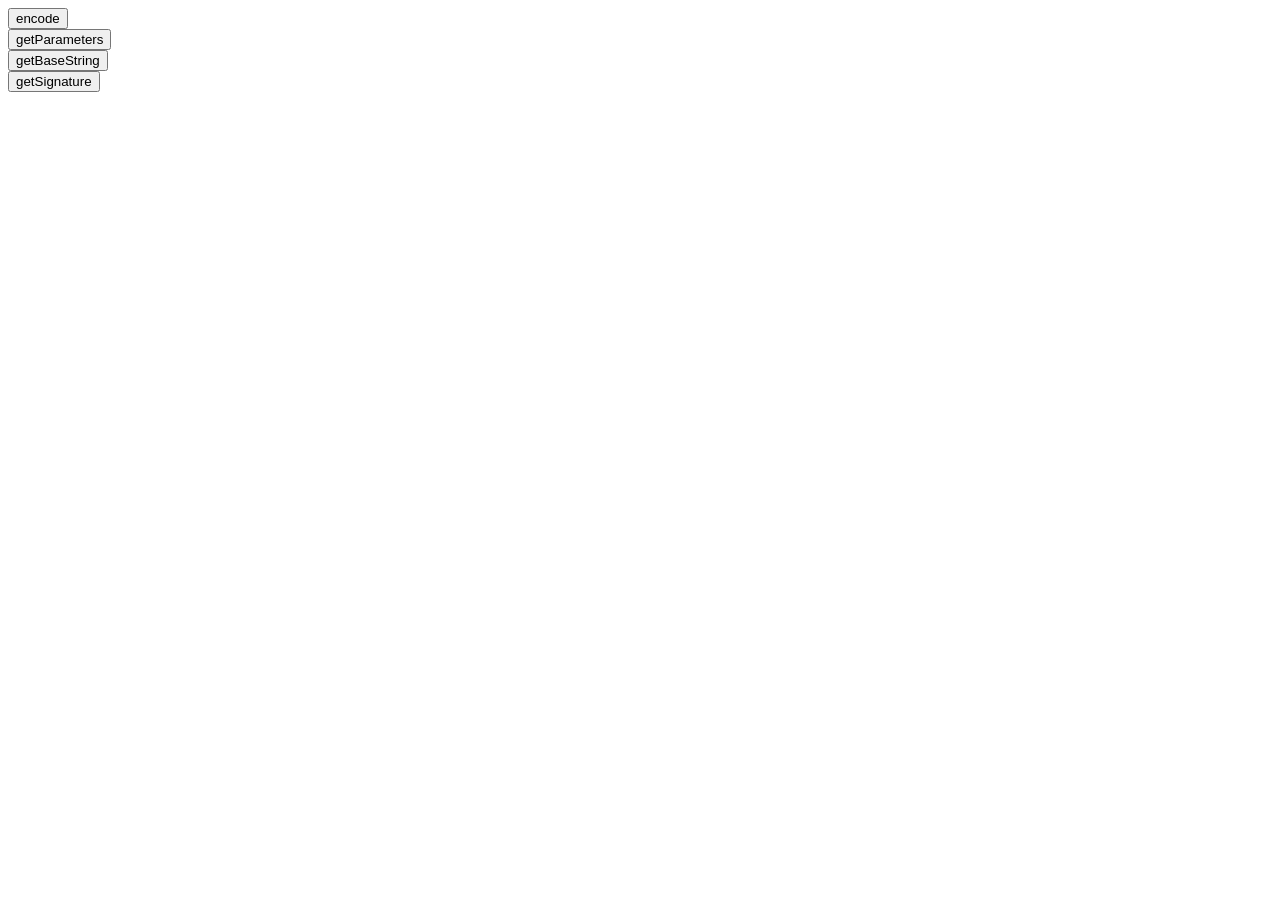
<file: lib/oauth_js/oauthTest.html>
<HTML>
  <head>
    <script src="oauthTest.js"></script>
    <script src="oauth.js"></script>
    <script src="sha1.js"></script>
  </head>
  <body>
    <button onclick="testEncode()">encode</button><br/>
    <button onclick="testGetParameters()">getParameters</button><br/>
    <button onclick="testGetBaseString()">getBaseString</button><br/>
    <button onclick="testGetSignature()">getSignature</button><br/>
  </body>
</HTML>
</file>
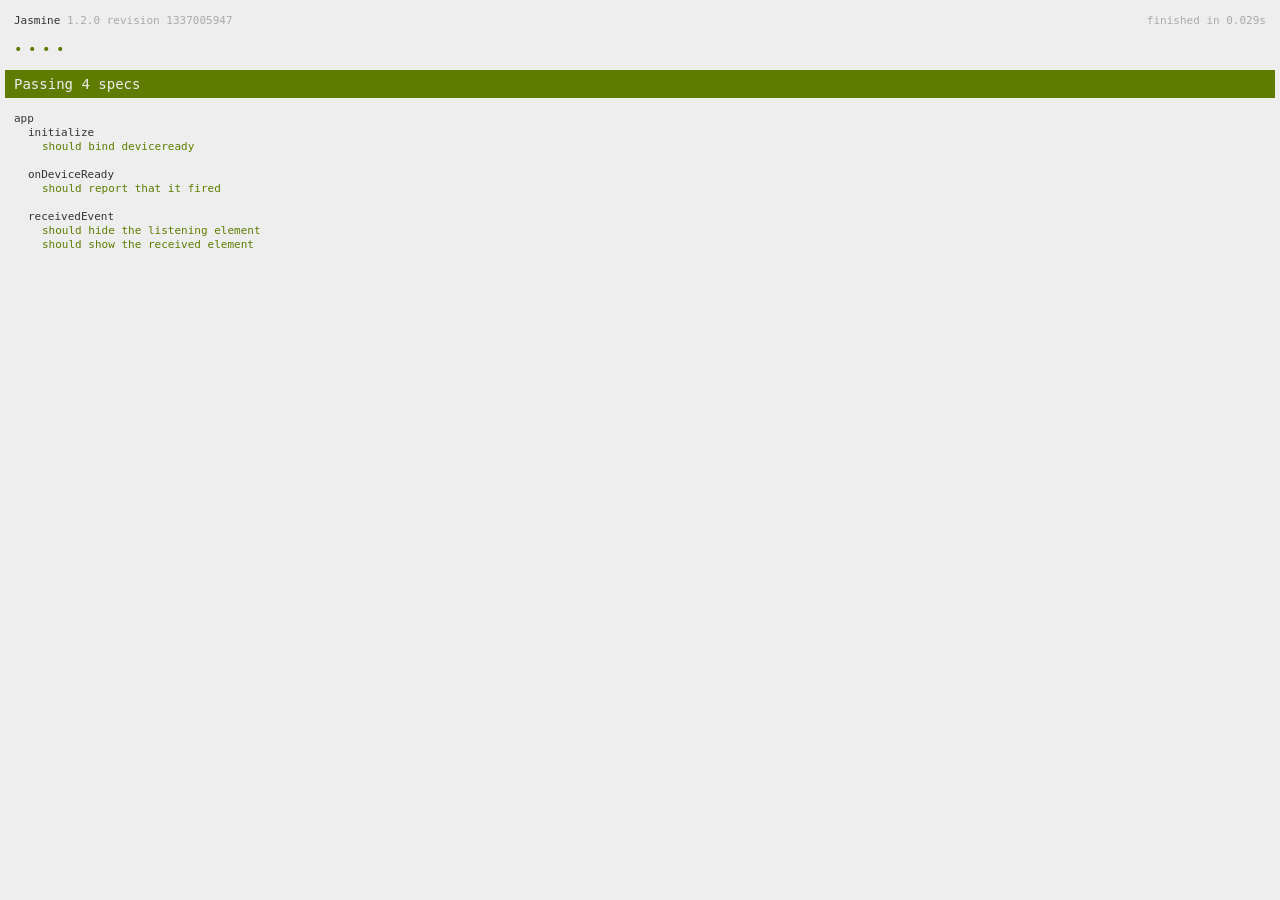
<file: castofly/CAStoreStarterKit-JS-master/www/spec.html>
<!DOCTYPE html>
<!--
    Licensed to the Apache Software Foundation (ASF) under one
    or more contributor license agreements.  See the NOTICE file
    distributed with this work for additional information
    regarding copyright ownership.  The ASF licenses this file
    to you under the Apache License, Version 2.0 (the
    "License"); you may not use this file except in compliance
    with the License.  You may obtain a copy of the License at

    http://www.apache.org/licenses/LICENSE-2.0

    Unless required by applicable law or agreed to in writing,
    software distributed under the License is distributed on an
    "AS IS" BASIS, WITHOUT WARRANTIES OR CONDITIONS OF ANY
     KIND, either express or implied.  See the License for the
    specific language governing permissions and limitations
    under the License.
-->
<html>
    <head>
        <title>Jasmine Spec Runner</title>

        <!-- jasmine source -->
        <link rel="shortcut icon" type="image/png" href="spec/lib/jasmine-1.2.0/jasmine_favicon.png">
        <link rel="stylesheet" type="text/css" href="spec/lib/jasmine-1.2.0/jasmine.css">
        <script type="text/javascript" src="spec/lib/jasmine-1.2.0/jasmine.js"></script>
        <script type="text/javascript" src="spec/lib/jasmine-1.2.0/jasmine-html.js"></script>

        <!-- include source files here... -->
        <script type="text/javascript" src="js/index.js"></script>

        <!-- include spec files here... -->
        <script type="text/javascript" src="spec/helper.js"></script>
        <script type="text/javascript" src="spec/index.js"></script>

        <script type="text/javascript">
            (function() {
                var jasmineEnv = jasmine.getEnv();
                jasmineEnv.updateInterval = 1000;

                var htmlReporter = new jasmine.HtmlReporter();

                jasmineEnv.addReporter(htmlReporter);

                jasmineEnv.specFilter = function(spec) {
                    return htmlReporter.specFilter(spec);
                };

                var currentWindowOnload = window.onload;

                window.onload = function() {
                    if (currentWindowOnload) {
                        currentWindowOnload();
                    }
                    execJasmine();
                };

                function execJasmine() {
                    jasmineEnv.execute();
                }
            })();
        </script>
    </head>
    <body>
        <div id="stage" style="display:none;"></div>
    </body>
</html>
</file>
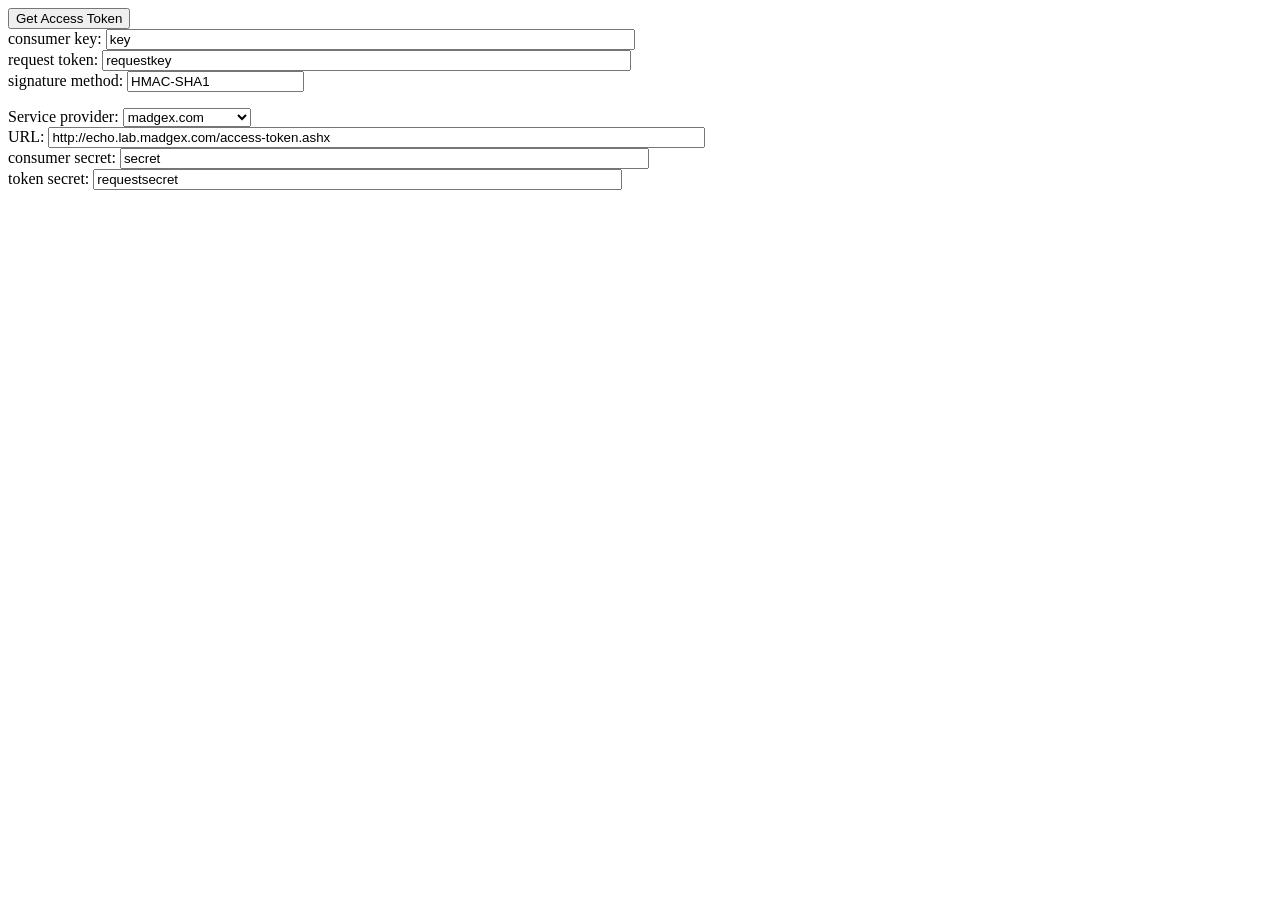
<file: lib/oauth_js/example/accessToken.html>
<HTML>
  <head>
    <script type="text/javascript" src="../sha1.js"></script>
    <script type="text/javascript" src="../oauth.js"></script>
    <script type="text/javascript" src="consumer.js"></script>
  </head>
  <body onLoad="consumer.initializeForm(document.request, document.etc, 'accessToken')">
    <form name="request" method="POST" onSubmit="consumer.signForm(this, document.etc)">
        <input type="submit" value="Get Access Token"/><br/>
        consumer key:     <input name="oauth_consumer_key"     type="text" size="64"/><br/>
        request token:    <input name="oauth_token"            type="text" size="64"/><br/>
        signature method: <input name="oauth_signature_method" type="text"/>
                          <input name="oauth_timestamp"        type="hidden"/>
                          <input name="oauth_nonce"            type="hidden"/>
                          <input name="oauth_signature"        type="hidden"/>
    </form>
    <form name="etc">
        Service provider:
        <select name="selector" onChange="consumer.initializeForm(document.request, document.etc, 'accessToken')">
            <option value="example">Example Provider
            <option value="madgex" selected="true">madgex.com
            <option value="mediamatic">mediamatic.nl
            <option value="termie">term.ie
        </select><br/>
        URL:              <input name="URL"                    type="text" size="80"/><br/>
        consumer secret:  <input name="consumerSecret"         type="text" size="64"/><br/>
        token secret:     <input name="tokenSecret"            type="text" size="64"/>
    </form>
  </body>
</HTML>
</file>
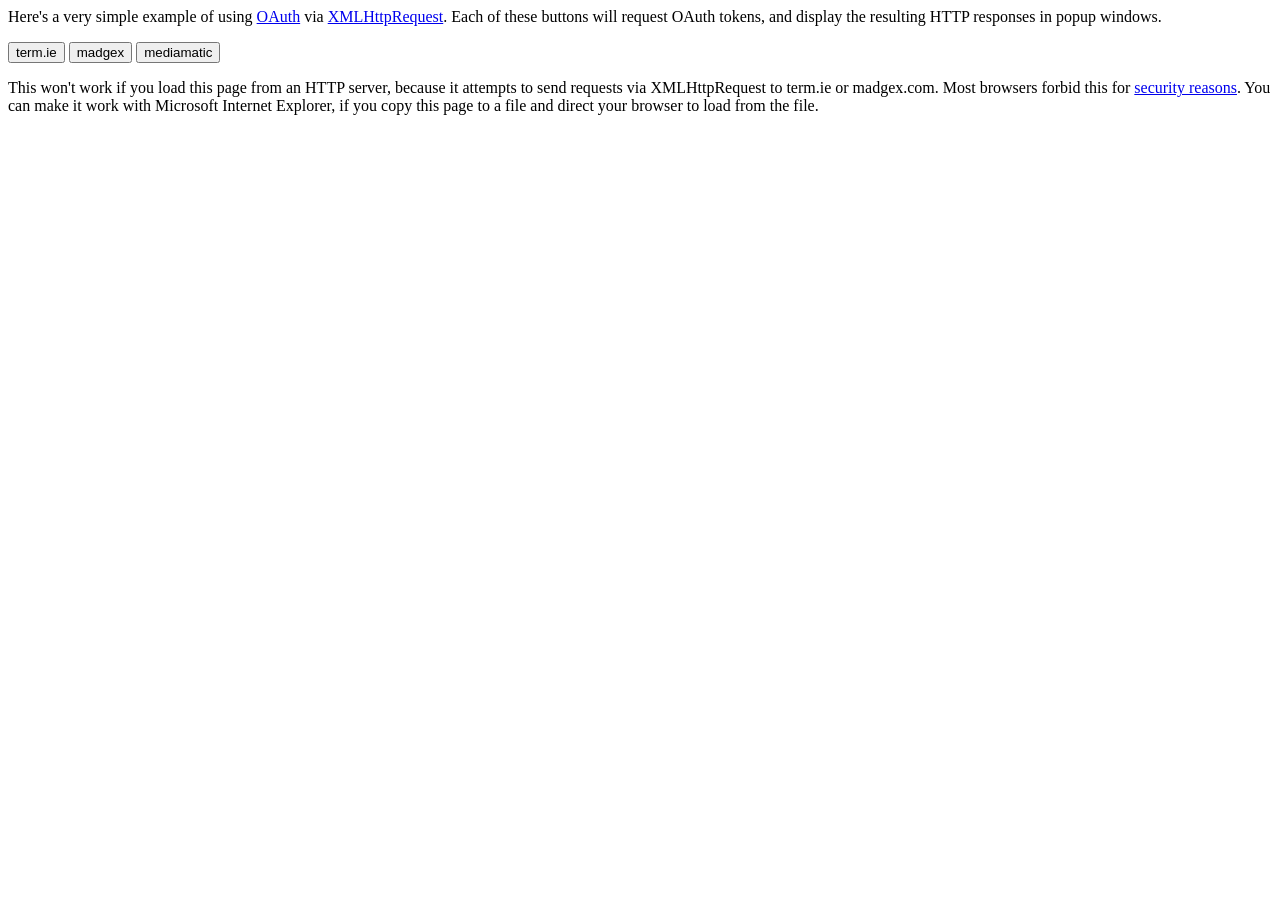
<file: lib/oauth_js/example/AJAX.html>
<html>
<body>
Here's a very simple example of using
<a href="http://oauth.net/">OAuth</a> via
<a href="http://www.w3.org/TR/XMLHttpRequest/">XMLHttpRequest</a>.
Each of these buttons will request OAuth tokens,
and display the resulting HTTP responses in popup windows.
<p>
<input type="button" value="term.ie"    onclick="getTokens('termie')"/>
<input type="button" value="madgex"     onclick="getTokens('madgex')"/>
<input type="button" value="mediamatic" onclick="getTokens('mediamatic')"/>
<p>
This won't work if you load this page from an HTTP server, because
it attempts to send requests via XMLHttpRequest to term.ie or madgex.com.
Most browsers forbid this for
<a href="http://www.xml.com/pub/a/2005/11/09/fixing-ajax-xmlhttprequest-considered-harmful.html">security reasons</a>.
You can make it work with Microsoft Internet Explorer, if you
copy this page to a file and direct your browser to load from the file.
<script type="text/javascript" src="http://oauth.googlecode.com/svn/code/javascript/sha1.js"></script>
<script type="text/javascript" src="http://oauth.googlecode.com/svn/code/javascript/oauth.js"></script>
<script type="text/javascript" src="http://oauth.googlecode.com/svn/code/javascript/example/consumer.js"></script>
<script type="text/javascript">
function getTokens(consumerName) {
    var accessor = consumer[consumerName];
    var message = {
        method: "post", action: accessor.serviceProvider.requestTokenURL
      , parameters: [["scope", "http://www.google.com/m8/feeds/"]]
    };
    var requestBody = OAuth.formEncode(message.parameters);
    OAuth.completeRequest(message, accessor);
    var authorizationHeader = OAuth.getAuthorizationHeader("", message.parameters);
    var requestToken = newXMLHttpRequest();
    requestToken.onreadystatechange = function receiveRequestToken() {
        if (requestToken.readyState == 4) {
            var dump = requestToken.status+" "+requestToken.statusText
                  +"\n"+requestToken.getAllResponseHeaders()
                  +"\n"+requestToken.responseText;
            if (confirm(dump)) {
                var results = OAuth.decodeForm(requestToken.responseText);
                message = {method: "post", action: accessor.serviceProvider.accessTokenURL};
                OAuth.completeRequest(message,
                    { consumerKey   : accessor.consumerKey
                    , consumerSecret: accessor.consumerSecret
                    , token         : OAuth.getParameter(results, "oauth_token")
                    , tokenSecret   : OAuth.getParameter(results, "oauth_token_secret")
                    });
                var requestAccess = newXMLHttpRequest();
                requestAccess.onreadystatechange = function receiveAccessToken() {
                    if (requestAccess.readyState == 4) {
                        alert(requestAccess.status+" "+requestAccess.statusText
                              +"\n"+requestAccess.getAllResponseHeaders()
                              +"\n"+requestAccess.responseText);
                    }
                };
                requestAccess.open(message.method, message.action, true); 
                requestAccess.setRequestHeader("Authorization", OAuth.getAuthorizationHeader("", message.parameters));
                requestAccess.send();
            }
        }
    };
    requestToken.open(message.method, message.action, true); 
    requestToken.setRequestHeader("Authorization", authorizationHeader);
    requestToken.setRequestHeader("Content-Type", "application/x-www-form-urlencoded");
    requestToken.send(requestBody);
}
function newXMLHttpRequest() {
    try{
        return new XMLHttpRequest();
    } catch(e) {
        try{
            return new ActiveXObject("Msxml2.XMLHTTP");
        } catch(e) {
            try{
                return new ActiveXObject("Microsoft.XMLHTTP");
            } catch(e) {
                alert("Sorry, your browser doesn't support AJAX.");
                throw e;
            }
        }
    }
}
</script>
</body>
</html>
</file>
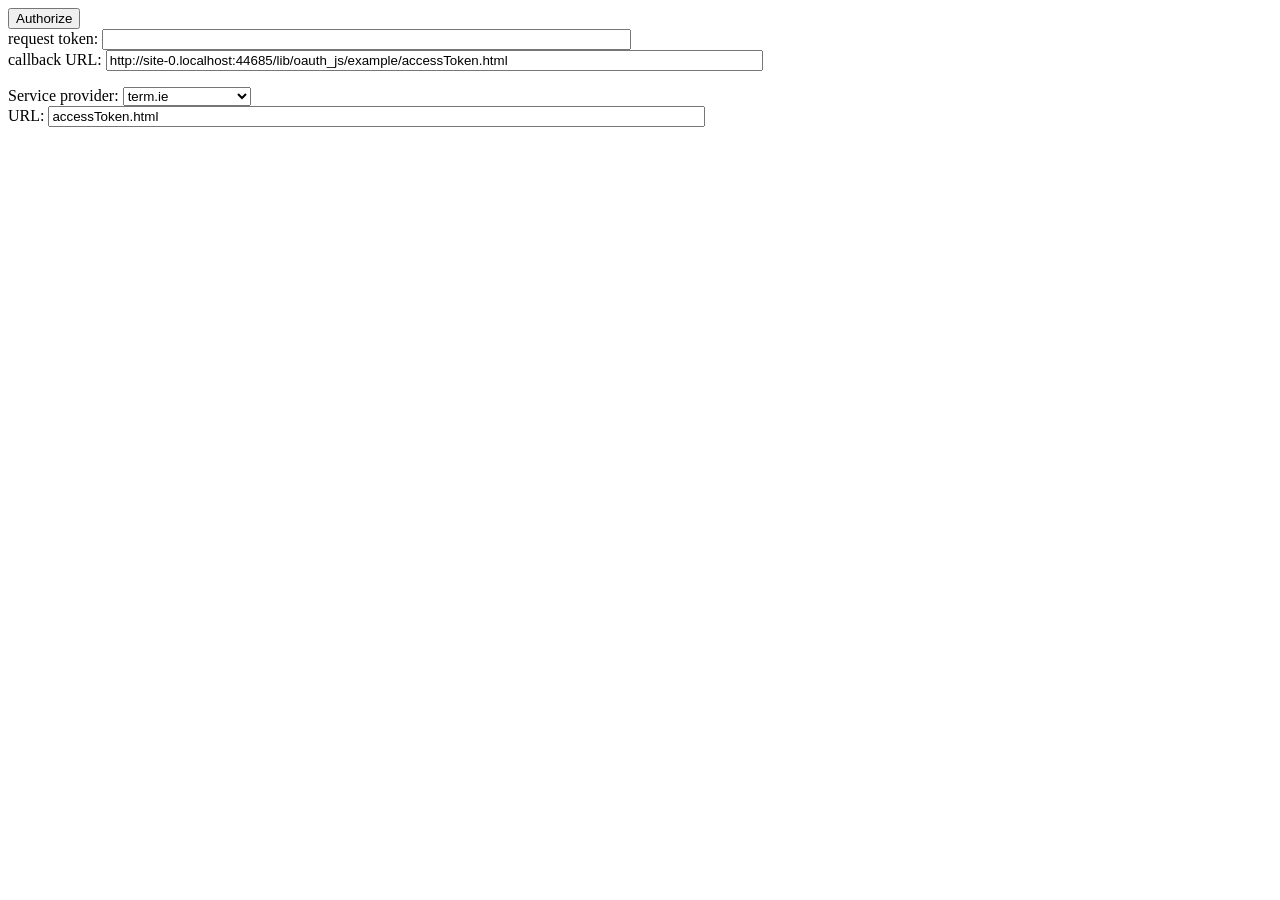
<file: lib/oauth_js/example/authorize.html>
<HTML>
  <head>
    <script type="text/javascript" src="consumer.js"></script>
  </head>
  <body onLoad="consumer.initializeForm(document.request, document.etc, 'userAuthorization')">
    <form name="request" method="GET" action="" onSubmit="this.action=document.etc.URL.value">
        <input type="submit" value="Authorize"/><br/>
        request token:    <input name="oauth_token"            type="text" size="64"/><br/>
        callback URL:     <input name="oauth_callback"         type="text" size="80"/>
    </form>
    <form name="etc">
        Service provider:
        <select name="selector" onChange="consumer.initializeForm(document.request, document.etc, 'userAuthorization')">
            <option value="example">Example Provider
            <option value="mediamatic">mediamatic.nl
            <option value="termie" selected="true">term.ie
        </select><br/>
        URL:              <input name="URL"                    type="text" size="80"/><br/>
    </form>
    <script type="text/javascript">
        document.request.oauth_callback.value = document.URL.substring(0, document.URL.replace(/\\/g, '/').lastIndexOf('/') + 1) + "accessToken.html";
    </script>
  </body>
</HTML>
</file>
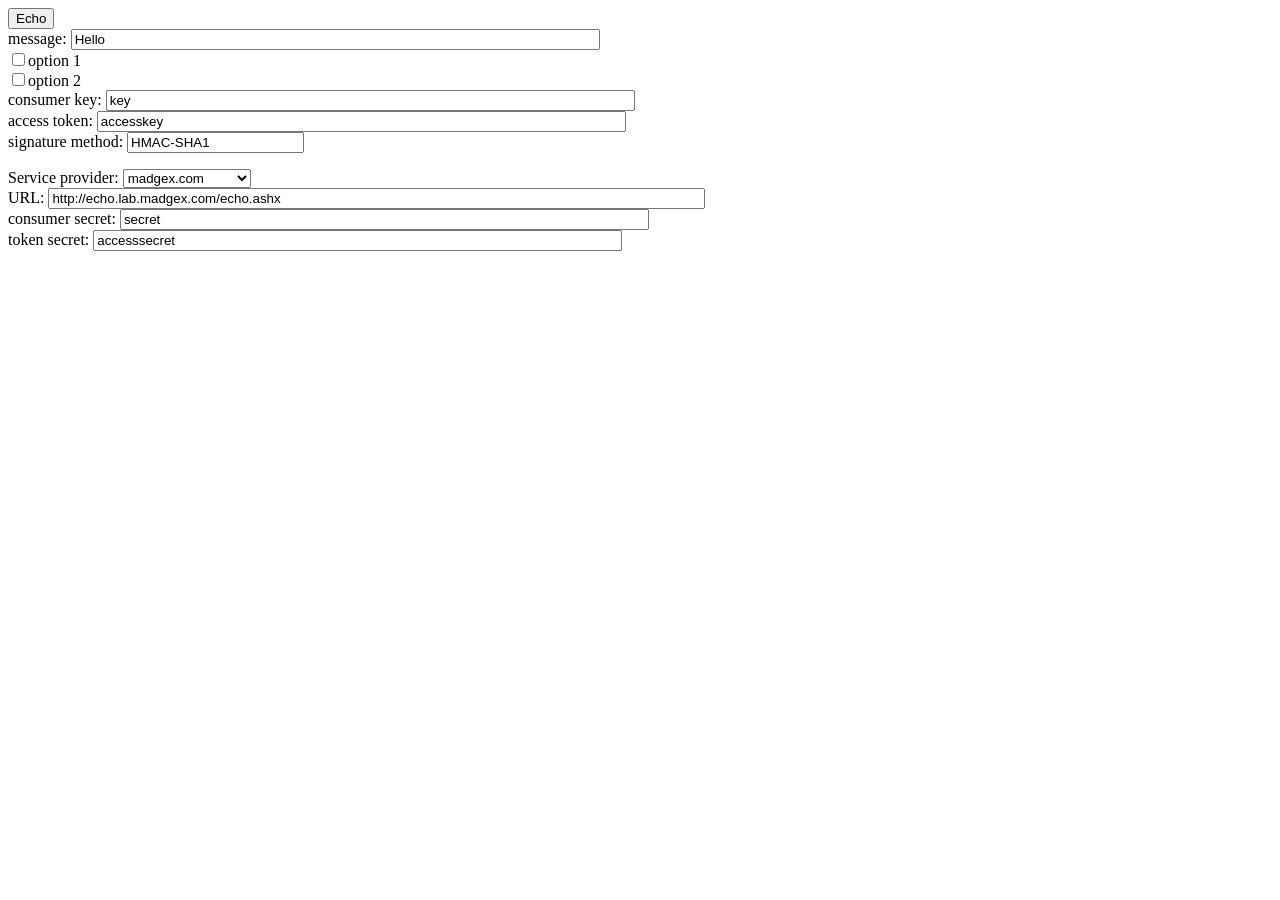
<file: lib/oauth_js/example/echo.html>
<HTML>
  <head>
    <script type="text/javascript" src="../sha1.js"></script>
    <script type="text/javascript" src="../oauth.js"></script>
    <script type="text/javascript" src="consumer.js"></script>
  </head>
  <body onLoad="consumer.initializeForm(document.request, document.etc, 'echo')">
    <form name="request" method="GET" onSubmit="consumer.signForm(this, document.etc)">
        <input type="submit" value="Echo"/><br/>
        message:          <input name="message"                type="text" size="64" value="Hello"/><br/>
                          <input name="option" value="1"       type="checkbox">option 1<br/>
                          <input name="option" value="2"       type="checkbox">option 2<br/>
        consumer key:     <input name="oauth_consumer_key"     type="text" size="64"/><br/>
        access token:     <input name="oauth_token"            type="text" size="64"/><br/>
        signature method: <input name="oauth_signature_method" type="text"/>
                          <input name="oauth_timestamp"        type="hidden"/>
                          <input name="oauth_nonce"            type="hidden"/>
                          <input name="oauth_signature"        type="hidden"/>
    </form>
    <form name="etc">
        Service provider:
        <select name="selector" onChange="consumer.initializeForm(document.request, document.etc, 'echo')">
            <option value="example">Example Provider
            <option value="madgex" selected="true">madgex.com
            <option value="mediamatic">mediamatic.nl
            <option value="termie">term.ie
        </select><br/>
        URL:              <input name="URL"                    type="text" size="80"/><br/>
        consumer secret:  <input name="consumerSecret"         type="text" size="64"/><br/>
        token secret:     <input name="tokenSecret"            type="text" size="64"/>
    </form>
  </body>
</HTML>
</file>
<file: castofly/css/game.css>
/** TAGS **/
html {
	width:480px;
	height:300px;
	margin: 0;
	padding: 0;
}
body {
	width:480px;
	height:300px;
	color: #FFF;
	overflow:hidden;
	margin:0;
	padding:0;
	/*font-family: Helvetica, Arial, sans-serif;*/
	font-family:Comic Sans MS;
}
canvas, #background, #screen, #screen>div {
	width:480px;
	height:300px;
	position:absolute;
	top:0;
	left:0;
	z-level:1;
}
#boutique {
	display: none;
	width:480px;
	height:300px;
	position:absolute;
	top:0;
	left:0;
	background-color:#000;
	opacity:0.60;
	filter:alpha(opacity=50);
	font-size:16px; 
	color:#FFFFFF;
	z-level:2;
}
img {
	border:0;
}
#background {
	background-color:#C8E6F0;
}
#loading {
	width:100%;
	height:100%;
	background:url('../art/Loading.png');
}

/** CENTER **/
.center0{
	height:100%;
}
.center1{
	display:table; width:100%;height:100%;
}
.center2{
	display:table-cell;
	vertical-align:middle;
	width:400px;
}

/** HUD & SHTUFF **/
.screenMenu{
	width:400px;
	margin: 0 auto 0 auto;
	display:none;
}
#screen > #shade {
	background-color:#000;
	opacity:0.5;
	filter:alpha(opacity=50);
}
#hud_screen {
	position:absolute;
	top:0;
	left:480px;
	width:0px;
	height:300px;
	z-index:1;
}
#hud_screen .hud_button{
	width:30px;
	height:30px;
	margin-left:5px;
	background-color:#555;
	float:right;
	/*background:url('../art/Buttons.png');*/
	background:url('../art/Buttons2.png');
	cursor: pointer;
}
.hud_button#breset {
	background-position: -120px 0;
}
.hud_button#breset2 {
	background-position: -120px 0;
}
.hud_button#bmusic {
	background-position: -60px 0;
}
.hud_button#bmusic.toggle {
	background-position: -90px 0;
}
.hud_button#bpause {
	background-position: 0 0;
}
.hud_button#bpause.toggle {
	background-position: -30px 0;
}

.hud_button#bboutique {
	background-position: -150px 0;
}
.hud_button#bboutique.toggle {
	background-position: -180px 0;
}


#gameover {
	position:relative;
}
.title {
	margin: 0 auto 0 auto;
	background:url('../art/Font.png');
	width:300px;
	height:50px;
}
.stats {
	margin: 0 auto 0 auto;
	width:250px;
	overflow:hidden;
}
.stats#main{
	width:330px;
	font-size:20px;
	text-align:center;
	margin-bottom:10px;
}
.stats > #score{
	float:left;
	width:100px;
}
.stats > #desc{
	float:left;
	text-align:right;
	margin-right:10px;
	width:130px;
	color:#E84298;
}
#yougotta {
	/*width:350px;*/
	width:285px;
	height:120px;
}
#yougotta .gotta_button {
	float:left;
	margin-right:5px;
}
.gotta_button.social {
	width:55px;
	height:70px;
	overflow:hidden;
}
/*#yougotta > #caption{
	float:left;
	width:100%;
	text-align:center;
	font-size:12px;
}*/
/*.fb_like {
	overflow: hidden;
}*/
#homeScreen {
	position:absolute;
	top:0;
	left:0;
	width:480px;
	height:90px;
	background-color:#222;
	display:none;
}
#homeScreen > img{
	float:left;
}
#homeScreen > div{
	float:left;
	margin-left:15px;
	width:300px;
	text-align:left;
}
#homeScreen > div > #title{
	color:#E84298;
}
#homeScreen > div > #title{
	color:#E84298;
}
#gb_embed, #gb_mobile {
	width:50px;
	height:60px;
	background:url('../art/button/EmbedMobile.png');
}
#gb_mobile {
	background-position: -50px 0;
}



.itemButton {
	-moz-box-shadow:inset 0px 1px 0px 0px #f4cafc;
	-webkit-box-shadow:inset 0px 1px 0px 0px #f4cafc;
	box-shadow:inset 0px 1px 0px 0px #f4cafc;
	background:-webkit-gradient( linear, left top, left bottom, color-stop(0.05, #eea1fc), color-stop(1, #d441ee) );
	background:-moz-linear-gradient( center top, #eea1fc 5%, #d441ee 100% );
	filter:progid:DXImageTransform.Microsoft.gradient(startColorstr='#eea1fc', endColorstr='#d441ee');
	background-color:#eea1fc;
	-webkit-border-top-left-radius:42px;
	-moz-border-radius-topleft:42px;
	border-top-left-radius:42px;
	-webkit-border-top-right-radius:42px;
	-moz-border-radius-topright:42px;
	border-top-right-radius:42px;
	-webkit-border-bottom-right-radius:42px;
	-moz-border-radius-bottomright:42px;
	border-bottom-right-radius:42px;
	-webkit-border-bottom-left-radius:42px;
	-moz-border-radius-bottomleft:42px;
	border-bottom-left-radius:42px;
	text-indent:-1.11px;
	border:2px solid #dd5df4;
	display:inline-block;
	color:#ffffff;
	font-family:Comic Sans MS;
	font-size:13px;
	font-weight:bold;
	font-style:normal;
	height:20px;
	line-height:20px;
	/*width:105px;*/
	text-decoration:none;
	text-align:center;
	text-shadow:1px 1px 0px #b63dcc;
}
.itemButton:hover {
	background:-webkit-gradient( linear, left top, left bottom, color-stop(0.05, #d441ee), color-stop(1, #eea1fc) );
	background:-moz-linear-gradient( center top, #d441ee 5%, #eea1fc 100% );
	filter:progid:DXImageTransform.Microsoft.gradient(startColorstr='#d441ee', endColorstr='#eea1fc');
	background-color:#d441ee;
}.itemButton:active {
	position:relative;
	top:1px;
}
</file>
<file: CastoFlyProject/CastoFly/src/main/assets/castofly/css/game.css>
/** TAGS
html {
	width:480px;
	height:300px;
	margin: 0;
	padding: 0;
}**/
body {
	width:100%;
	height:100%;
	color: #FFF;
	overflow:hidden;
	margin:0;
	padding:0;
	/*font-family: Helvetica, Arial, sans-serif;*/
	font-family:Comic Sans MS;
}
canvas, #background, #screen, #screen>div {
	width:100%;
	height:100%;
	position:absolute;
	top:0;
	left:0;
	z-level:1;
}
#boutique {
	display: none;
	width:100%;
	height:100%;
	position:absolute;
	top:0;
	left:0;
	background-color:#000;
	opacity:0.60;
	filter:alpha(opacity=50);
	font-size:16px; 
	color:#FFFFFF;
	z-level:2;
}
img {
	border:0;
}
#background {
	background-color:#C8E6F0;
}
#loading {
	width:100%;
	height:100%;
	background:url('../art/Loading.png');
}

/** CENTER **/
.center0{
	height:100%;
}
.center1{
	display:table; width:100%;height:100%;
}
.center2{
	display:table-cell;
	vertical-align:middle;
	width:400px;
}

/** HUD & SHTUFF **/
.screenMenu{
	width:400px;
	margin: 0 auto 0 auto;
	display:none;
}
#screen > #shade {
	background-color:#000;
	opacity:0.5;
	filter:alpha(opacity=50);
}
#hud_screen {
	position:absolute;
	top:0;
	left:100%;
	width:0px;
	height:300px;
	z-index:1;
}
#hud_screen .hud_button{
	width:30px;
	height:30px;
	margin-left:5px;
	background-color:#555;
	float:right;
	/*background:url('../art/Buttons.png');*/
	background:url('../art/Buttons2.png');
	cursor: pointer;
}
.hud_button#breset {
	background-position: -120px 0;
}
.hud_button#breset2 {
	background-position: -120px 0;
}
.hud_button#bmusic {
	background-position: -60px 0;
}
.hud_button#bmusic.toggle {
	background-position: -90px 0;
}
.hud_button#bpause {
	background-position: 0 0;
}
.hud_button#bpause.toggle {
	background-position: -30px 0;
}

.hud_button#bboutique {
	background-position: -150px 0;
}
.hud_button#bboutique.toggle {
	background-position: -180px 0;
}


#gameover {
	position:relative;
}
.title {
	margin: 0 auto 0 auto;
	background:url('../art/Font.png');
	width:300px;
	height:50px;
}
.stats {
	margin: 0 auto 0 auto;
	width:250px;
	overflow:hidden;
}
.stats#main{
	width:330px;
	font-size:20px;
	text-align:center;
	margin-bottom:10px;
}
.stats > #score{
	float:left;
	width:100px;
}
.stats > #desc{
	float:left;
	text-align:right;
	margin-right:10px;
	width:130px;
	color:#E84298;
}
#yougotta {
	/*width:350px;*/
	width:285px;
	height:120px;
}
#yougotta .gotta_button {
	float:left;
	margin-right:5px;
}
.gotta_button.social {
	width:55px;
	height:70px;
	overflow:hidden;
}
/*#yougotta > #caption{
	float:left;
	width:100%;
	text-align:center;
	font-size:12px;
}*/
/*.fb_like {
	overflow: hidden;
}*/
#homeScreen {
	position:absolute;
	top:0;
	left:0;
	width:480px;
	height:90px;
	background-color:#222;
	display:none;
}
#homeScreen > img{
	float:left;
}
#homeScreen > div{
	float:left;
	margin-left:15px;
	width:300px;
	text-align:left;
}
#homeScreen > div > #title{
	color:#E84298;
}
#homeScreen > div > #title{
	color:#E84298;
}
#gb_embed, #gb_mobile {
	width:50px;
	height:60px;
	background:url('../art/button/EmbedMobile.png');
}
#gb_mobile {
	background-position: -50px 0;
}



.itemButton {
	-moz-box-shadow:inset 0px 1px 0px 0px #499DA8;
	-webkit-box-shadow:inset 0px 1px 0px 0px #499DA8;
	box-shadow:inset 0px 1px 0px 0px #499DA8;
	background:-webkit-gradient( linear, left top, left bottom, color-stop(0.05, #499DA8), color-stop(1, #52B2BE) );
	background:-moz-linear-gradient( center top, #499DA8 5%, #52B2BE 100% );
	filter:progid:DXImageTransform.Microsoft.gradient(startColorstr='#499DA8', endColorstr='#52B2BE');
	background-color:#499DA8;
	-webkit-border-top-left-radius:42px;
	-moz-border-radius-topleft:42px;
	border-top-left-radius:42px;
	-webkit-border-top-right-radius:42px;
	-moz-border-radius-topright:42px;
	border-top-right-radius:42px;
	-webkit-border-bottom-right-radius:42px;
	-moz-border-radius-bottomright:42px;
	border-bottom-right-radius:42px;
	-webkit-border-bottom-left-radius:42px;
	-moz-border-radius-bottomleft:42px;
	border-bottom-left-radius:42px;
	text-indent:-1.11px;
	border:2px solid #52B2BE;
	display:inline-block;
	color:#ffffff;
	font-family:Comic Sans MS;
	font-size:13px;
	font-weight:bold;
	font-style:normal;
	height:20px;
	line-height:20px;
	/*width:105px;*/
	text-decoration:none;
	text-align:center;
	text-shadow:1px 1px 0px #b63dcc;
}
.itemButton:hover {
	background:-webkit-gradient( linear, left top, left bottom, color-stop(0.05, #d441ee), color-stop(1, #eea1fc) );
	background:-moz-linear-gradient( center top, #d441ee 5%, #eea1fc 100% );
	filter:progid:DXImageTransform.Microsoft.gradient(startColorstr='#d441ee', endColorstr='#eea1fc');
	background-color:#d441ee;
}.itemButton:active {
	position:relative;
	top:1px;
}
</file>
<file: castofly/CAStoreStarterKit-JS-master/www/spec/lib/jasmine-1.2.0/jasmine.css>
body { background-color: #eeeeee; padding: 0; margin: 5px; overflow-y: scroll; }

#HTMLReporter { font-size: 11px; font-family: Monaco, "Lucida Console", monospace; line-height: 14px; color: #333333; }
#HTMLReporter a { text-decoration: none; }
#HTMLReporter a:hover { text-decoration: underline; }
#HTMLReporter p, #HTMLReporter h1, #HTMLReporter h2, #HTMLReporter h3, #HTMLReporter h4, #HTMLReporter h5, #HTMLReporter h6 { margin: 0; line-height: 14px; }
#HTMLReporter .banner, #HTMLReporter .symbolSummary, #HTMLReporter .summary, #HTMLReporter .resultMessage, #HTMLReporter .specDetail .description, #HTMLReporter .alert .bar, #HTMLReporter .stackTrace { padding-left: 9px; padding-right: 9px; }
#HTMLReporter #jasmine_content { position: fixed; right: 100%; }
#HTMLReporter .version { color: #aaaaaa; }
#HTMLReporter .banner { margin-top: 14px; }
#HTMLReporter .duration { color: #aaaaaa; float: right; }
#HTMLReporter .symbolSummary { overflow: hidden; *zoom: 1; margin: 14px 0; }
#HTMLReporter .symbolSummary li { display: block; float: left; height: 7px; width: 14px; margin-bottom: 7px; font-size: 16px; }
#HTMLReporter .symbolSummary li.passed { font-size: 14px; }
#HTMLReporter .symbolSummary li.passed:before { color: #5e7d00; content: "\02022"; }
#HTMLReporter .symbolSummary li.failed { line-height: 9px; }
#HTMLReporter .symbolSummary li.failed:before { color: #b03911; content: "x"; font-weight: bold; margin-left: -1px; }
#HTMLReporter .symbolSummary li.skipped { font-size: 14px; }
#HTMLReporter .symbolSummary li.skipped:before { color: #bababa; content: "\02022"; }
#HTMLReporter .symbolSummary li.pending { line-height: 11px; }
#HTMLReporter .symbolSummary li.pending:before { color: #aaaaaa; content: "-"; }
#HTMLReporter .bar { line-height: 28px; font-size: 14px; display: block; color: #eee; }
#HTMLReporter .runningAlert { background-color: #666666; }
#HTMLReporter .skippedAlert { background-color: #aaaaaa; }
#HTMLReporter .skippedAlert:first-child { background-color: #333333; }
#HTMLReporter .skippedAlert:hover { text-decoration: none; color: white; text-decoration: underline; }
#HTMLReporter .passingAlert { background-color: #a6b779; }
#HTMLReporter .passingAlert:first-child { background-color: #5e7d00; }
#HTMLReporter .failingAlert { background-color: #cf867e; }
#HTMLReporter .failingAlert:first-child { background-color: #b03911; }
#HTMLReporter .results { margin-top: 14px; }
#HTMLReporter #details { display: none; }
#HTMLReporter .resultsMenu, #HTMLReporter .resultsMenu a { background-color: #fff; color: #333333; }
#HTMLReporter.showDetails .summaryMenuItem { font-weight: normal; text-decoration: inherit; }
#HTMLReporter.showDetails .summaryMenuItem:hover { text-decoration: underline; }
#HTMLReporter.showDetails .detailsMenuItem { font-weight: bold; text-decoration: underline; }
#HTMLReporter.showDetails .summary { display: none; }
#HTMLReporter.showDetails #details { display: block; }
#HTMLReporter .summaryMenuItem { font-weight: bold; text-decoration: underline; }
#HTMLReporter .summary { margin-top: 14px; }
#HTMLReporter .summary .suite .suite, #HTMLReporter .summary .specSummary { margin-left: 14px; }
#HTMLReporter .summary .specSummary.passed a { color: #5e7d00; }
#HTMLReporter .summary .specSummary.failed a { color: #b03911; }
#HTMLReporter .description + .suite { margin-top: 0; }
#HTMLReporter .suite { margin-top: 14px; }
#HTMLReporter .suite a { color: #333333; }
#HTMLReporter #details .specDetail { margin-bottom: 28px; }
#HTMLReporter #details .specDetail .description { display: block; color: white; background-color: #b03911; }
#HTMLReporter .resultMessage { padding-top: 14px; color: #333333; }
#HTMLReporter .resultMessage span.result { display: block; }
#HTMLReporter .stackTrace { margin: 5px 0 0 0; max-height: 224px; overflow: auto; line-height: 18px; color: #666666; border: 1px solid #ddd; background: white; white-space: pre; }

#TrivialReporter { padding: 8px 13px; position: absolute; top: 0; bottom: 0; left: 0; right: 0; overflow-y: scroll; background-color: white; font-family: "Helvetica Neue Light", "Lucida Grande", "Calibri", "Arial", sans-serif; /*.resultMessage {*/ /*white-space: pre;*/ /*}*/ }
#TrivialReporter a:visited, #TrivialReporter a { color: #303; }
#TrivialReporter a:hover, #TrivialReporter a:active { color: blue; }
#TrivialReporter .run_spec { float: right; padding-right: 5px; font-size: .8em; text-decoration: none; }
#TrivialReporter .banner { color: #303; background-color: #fef; padding: 5px; }
#TrivialReporter .logo { float: left; font-size: 1.1em; padding-left: 5px; }
#TrivialReporter .logo .version { font-size: .6em; padding-left: 1em; }
#TrivialReporter .runner.running { background-color: yellow; }
#TrivialReporter .options { text-align: right; font-size: .8em; }
#TrivialReporter .suite { border: 1px outset gray; margin: 5px 0; padding-left: 1em; }
#TrivialReporter .suite .suite { margin: 5px; }
#TrivialReporter .suite.passed { background-color: #dfd; }
#TrivialReporter .suite.failed { background-color: #fdd; }
#TrivialReporter .spec { margin: 5px; padding-left: 1em; clear: both; }
#TrivialReporter .spec.failed, #TrivialReporter .spec.passed, #TrivialReporter .spec.skipped { padding-bottom: 5px; border: 1px solid gray; }
#TrivialReporter .spec.failed { background-color: #fbb; border-color: red; }
#TrivialReporter .spec.passed { background-color: #bfb; border-color: green; }
#TrivialReporter .spec.skipped { background-color: #bbb; }
#TrivialReporter .messages { border-left: 1px dashed gray; padding-left: 1em; padding-right: 1em; }
#TrivialReporter .passed { background-color: #cfc; display: none; }
#TrivialReporter .failed { background-color: #fbb; }
#TrivialReporter .skipped { color: #777; background-color: #eee; display: none; }
#TrivialReporter .resultMessage span.result { display: block; line-height: 2em; color: black; }
#TrivialReporter .resultMessage .mismatch { color: black; }
#TrivialReporter .stackTrace { white-space: pre; font-size: .8em; margin-left: 10px; max-height: 5em; overflow: auto; border: 1px inset red; padding: 1em; background: #eef; }
#TrivialReporter .finished-at { padding-left: 1em; font-size: .6em; }
#TrivialReporter.show-passed .passed, #TrivialReporter.show-skipped .skipped { display: block; }
#TrivialReporter #jasmine_content { position: fixed; right: 100%; }
#TrivialReporter .runner { border: 1px solid gray; display: block; margin: 5px 0; padding: 2px 0 2px 10px; }
</file>
